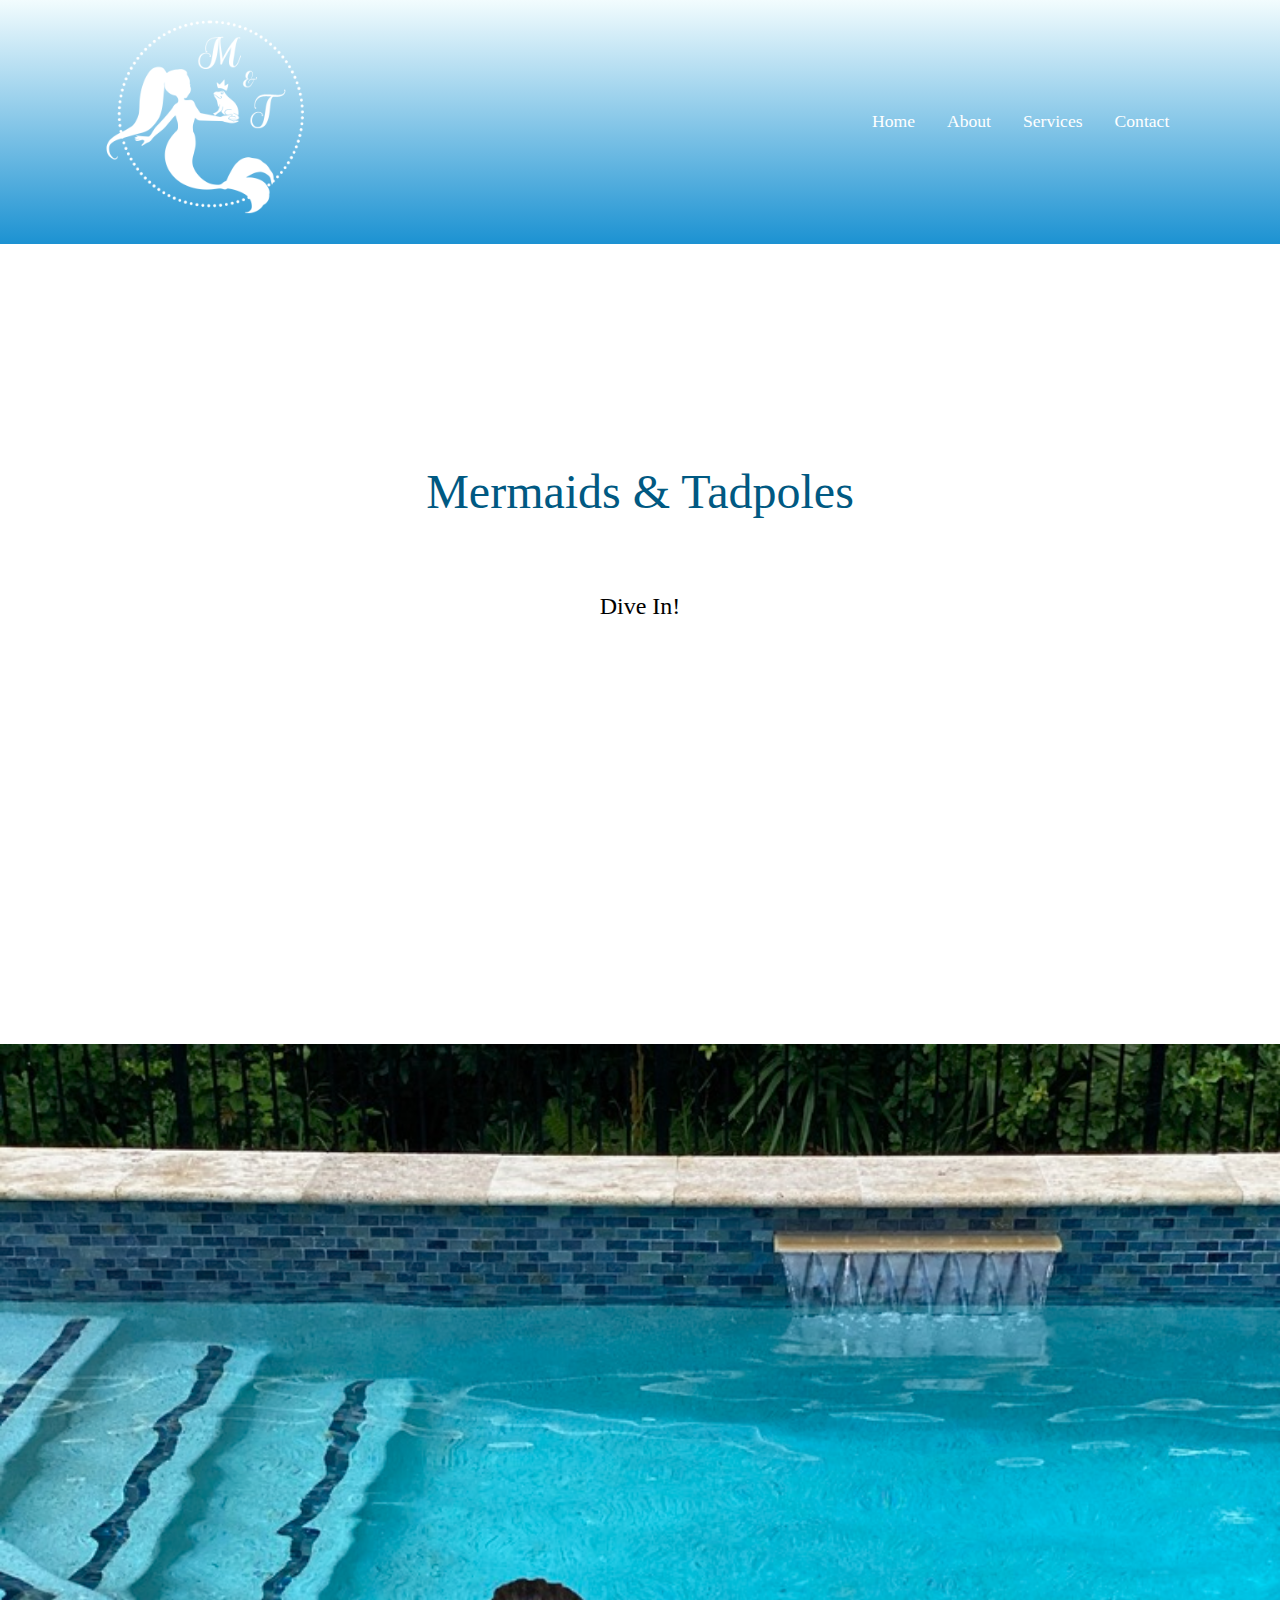
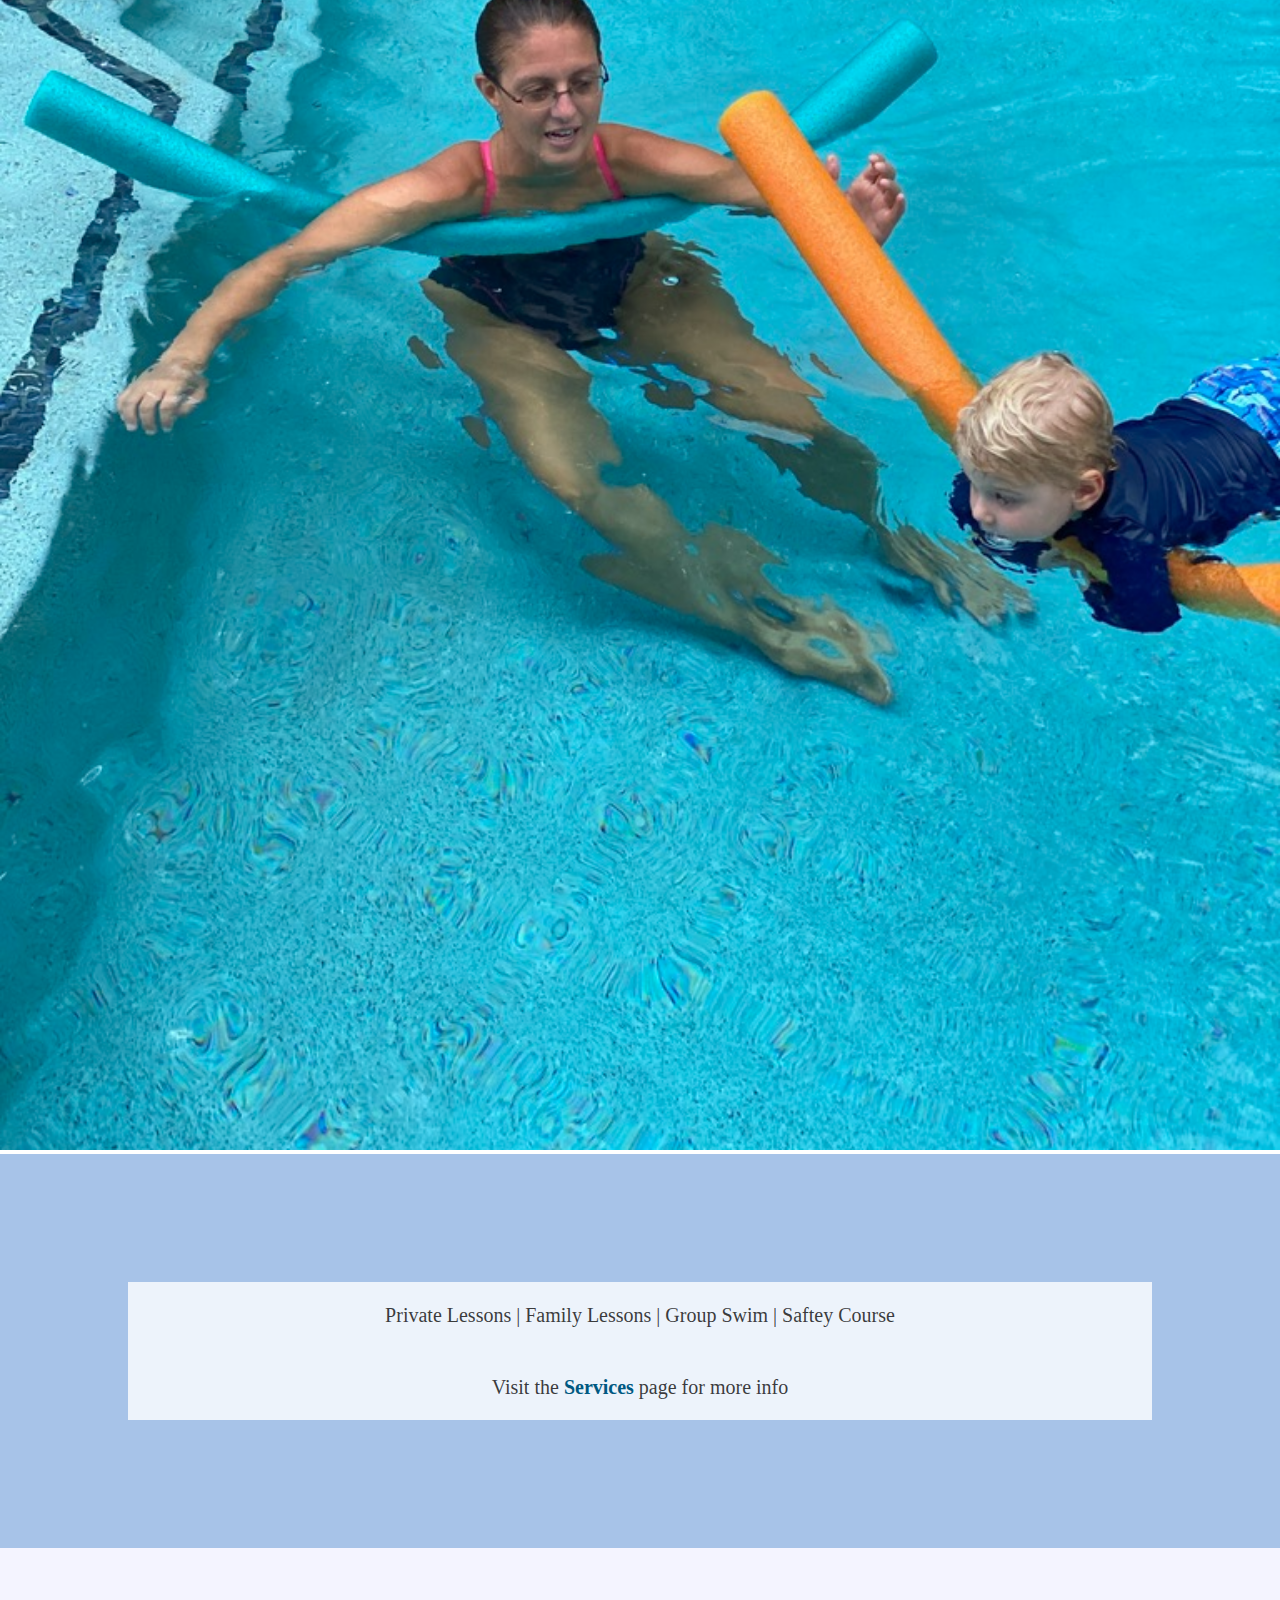
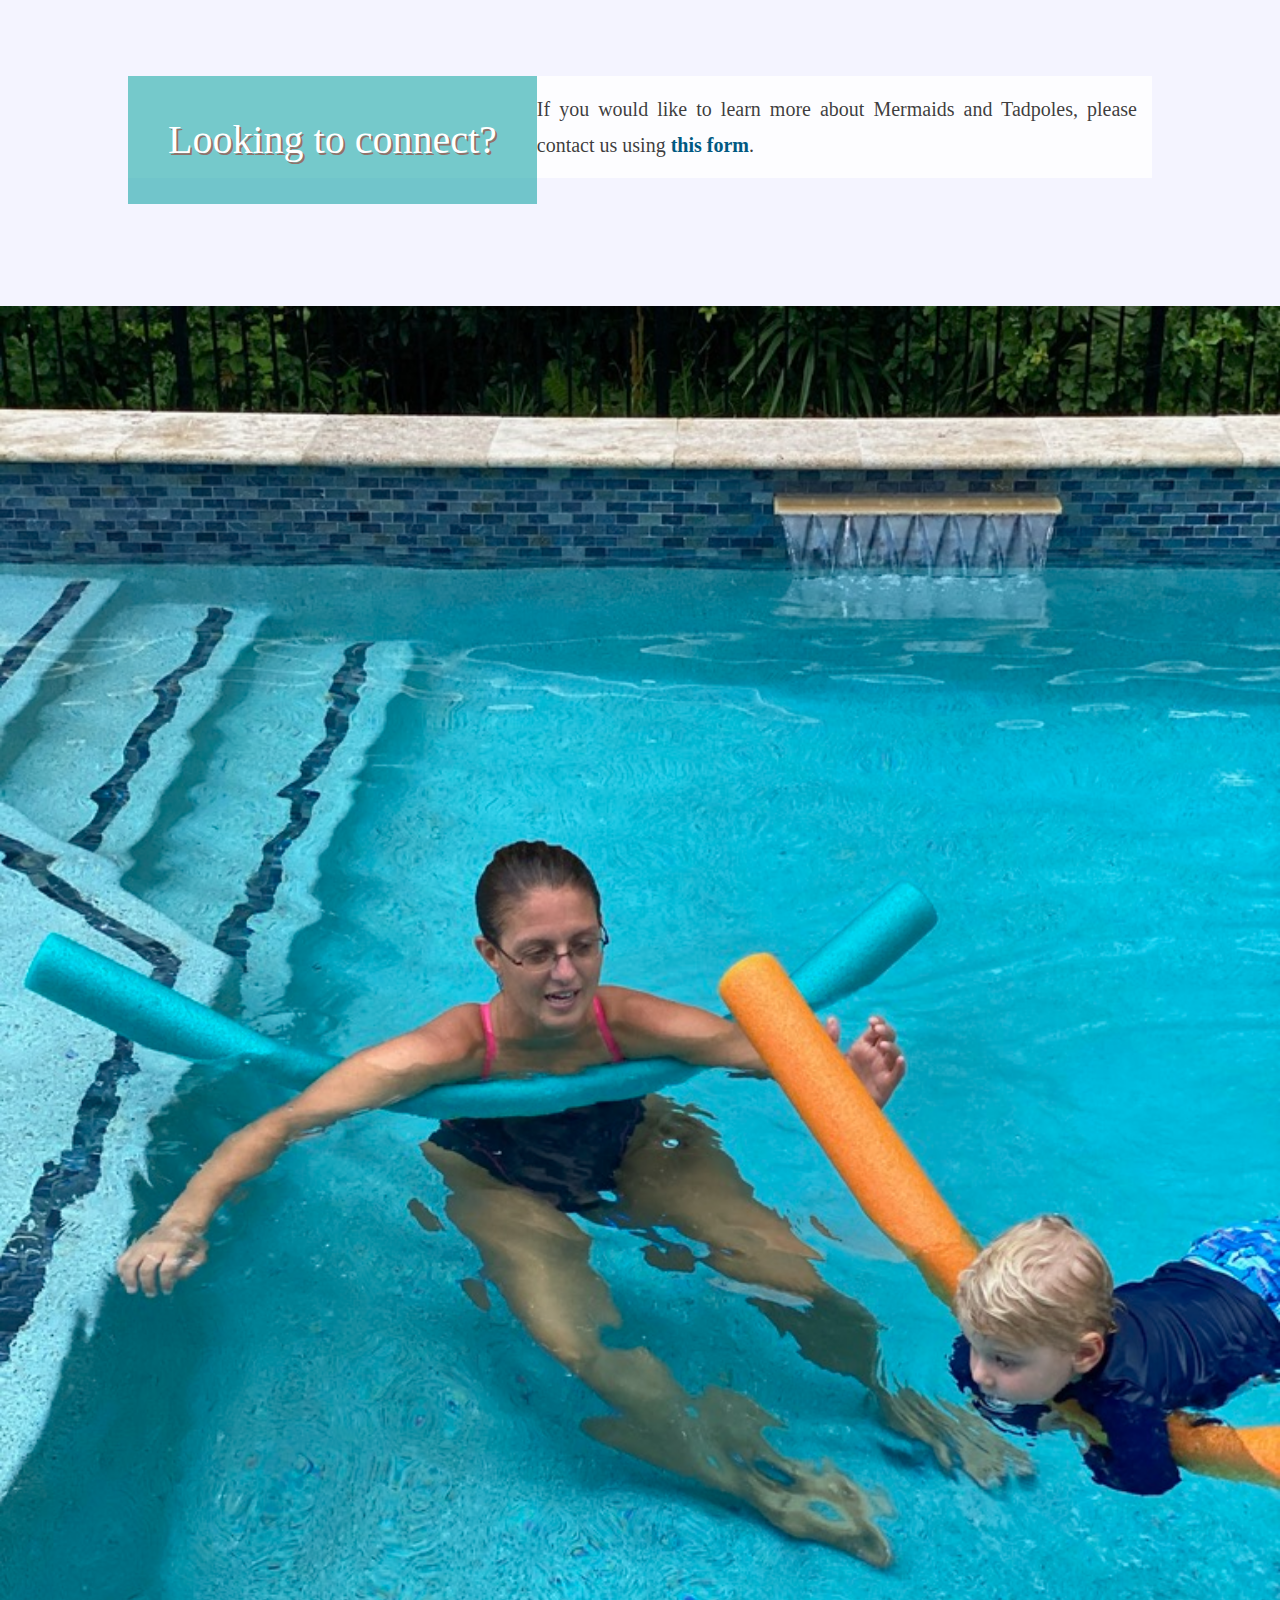
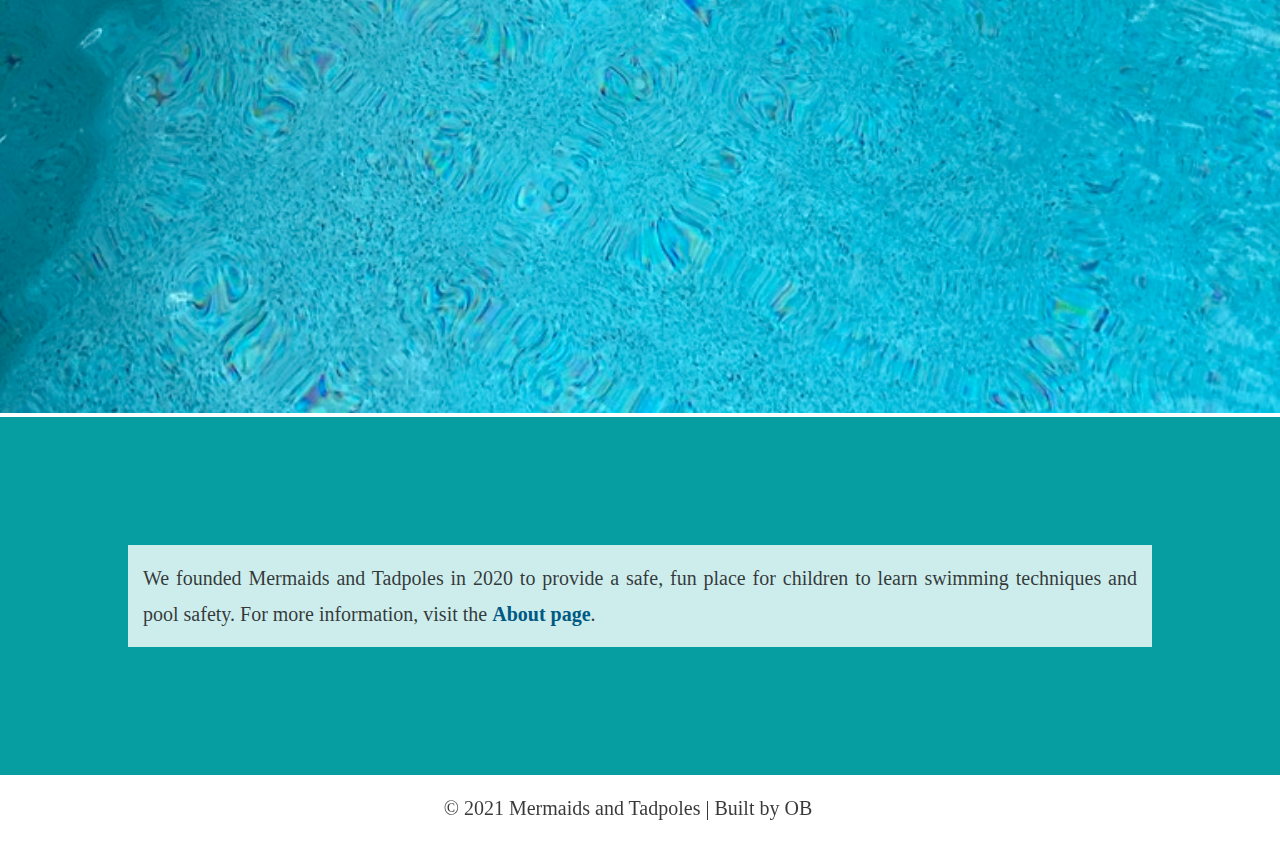
<file: index.html>
<!DOCTYPE html>
<html lang="en">

<head>

    <meta charset="utf-8">
    <meta http-equiv="X-UA-Compatible" content="IE=edge">
  <meta name="viewport" content="width=device-width, initial-scale=1.0">
  <link rel="stylesheet" href="style.css">
  <link rel="preconnect" href="https://fonts.googleapis.com">
  <link rel="preconnect" href="https://fonts.gstatic.com" crossorigin>
  <link href="https://fonts.googleapis.com/css2?family=Libre+Baskerville:wght@700&display=swap" rel="stylesheet">
  <link rel="stylesheet" href="https://pro.fontawesome.com/releases/v5.10.0/css/all.css" integrity="sha384-AYmEC3Yw5cVb3ZcuHtOA93w35dYTsvhLPVnYs9eStHfGJvOvKxVfELGroGkvsg+p" crossorigin="anonymous"/>


    <title>Mermaids and Tadpoles | Home</title>

<!-- page-icon --->
<link rel="shortcut icon" href="#">

</head>
<!-- fade in animation -->
<style>
      body {
          animation: fadeInAnimation ease 3s;
          animation-iteration-count: 1;
          animation-fill-mode: forwards;
      }
      @keyframes fadeInAnimation {
          0% {
              opacity: 0;
          }
          100% {
              opacity: 1;
          }
      }


  </style>

<body>

<!--- Navigation ---->
<nav class="nav">
  <nav class="nav-menu flex-row">
    <div class="nav-brand">
    <a href="index.html"><img src="./images/micon.png" alt="tcg-logo-tiny" border="0"></a>
  </div>
  <div class="element">
    <ul class="nav-items" id="navList">
      <li class="nav-link"><a href="index.html">Home</a></li>
      <li class="nav-link"><a href="about.html">About</a></li>
      <li class="nav-link"><a href="services.html">Services</a></li>
      <li class="nav-link"><a href="contact.html">Contact</a></li>
      </ul>

      <!-- <a href="#" onclick="navData()" class="navIcon">
        <i class="fas fa-bars"></i>
      </a> -->
  </div>

</nav>

<!-- Main site -->
<main>

<section class="site-title">
  <div class="site-background">
<h1 id="title" onclick="scrollWin()">Mermaids & Tadpoles</h1>
<button class="btn"><h2<a href="about.html">Dive In!</a></h2></button>
</div>
</section>

<!--rotating gallery-->
<div class="centered">
        <img src="images/2.jpeg" id="adBanner" alt="Ad Banner" width="100%">
     </div>

  </div>
  <div style="background-color:#a7c3e8; color: #ffffff; text-align: center; vertical-align: middle; padding:10% 10%;"><p>
Private Lessons | Family Lessons | Group Swim | Saftey Course
<br>
<br>
    Visit the <a href="services.html" style="font-weight:bold">Services</a> page for more info</p>
  </div>
<div style="background-color:#f4f4ff; text-align: justify; vertical-align: middle; padding:10% 10%;"><h2>Looking to connect?</h2><p>If you would like to learn more about Mermaids and Tadpoles, please contact us using <a href="contact.html" style="font-weight:bold">this form</a>.</p>
</div>

<figure><img src="./images/2.jpeg" alt="Swimming lesson" title="Swimming lesson" style="width:100%"></figure>

<div style="background-color:#069ea0; text-align: justify; vertical-align: middle; padding:10% 10%;"><p>We founded Mermaids and Tadpoles in 2020 to provide a safe, fun place for children to learn swimming techniques and pool safety. For more information, visit the <a href="about.html" style="font-weight:bold">About page</a>.
</div>


</main>

<script type="text/javascript" src="C:\Users\olivi\OneDrive\Desktop\COM 6338\Project_3\js\mermaid.js"></script>
</body>

<!---footer--->
<footer class="sticky-footer">
<p>© 2021 Mermaids and Tadpoles | Built by OB</p>
</footer>


</html>
</file>
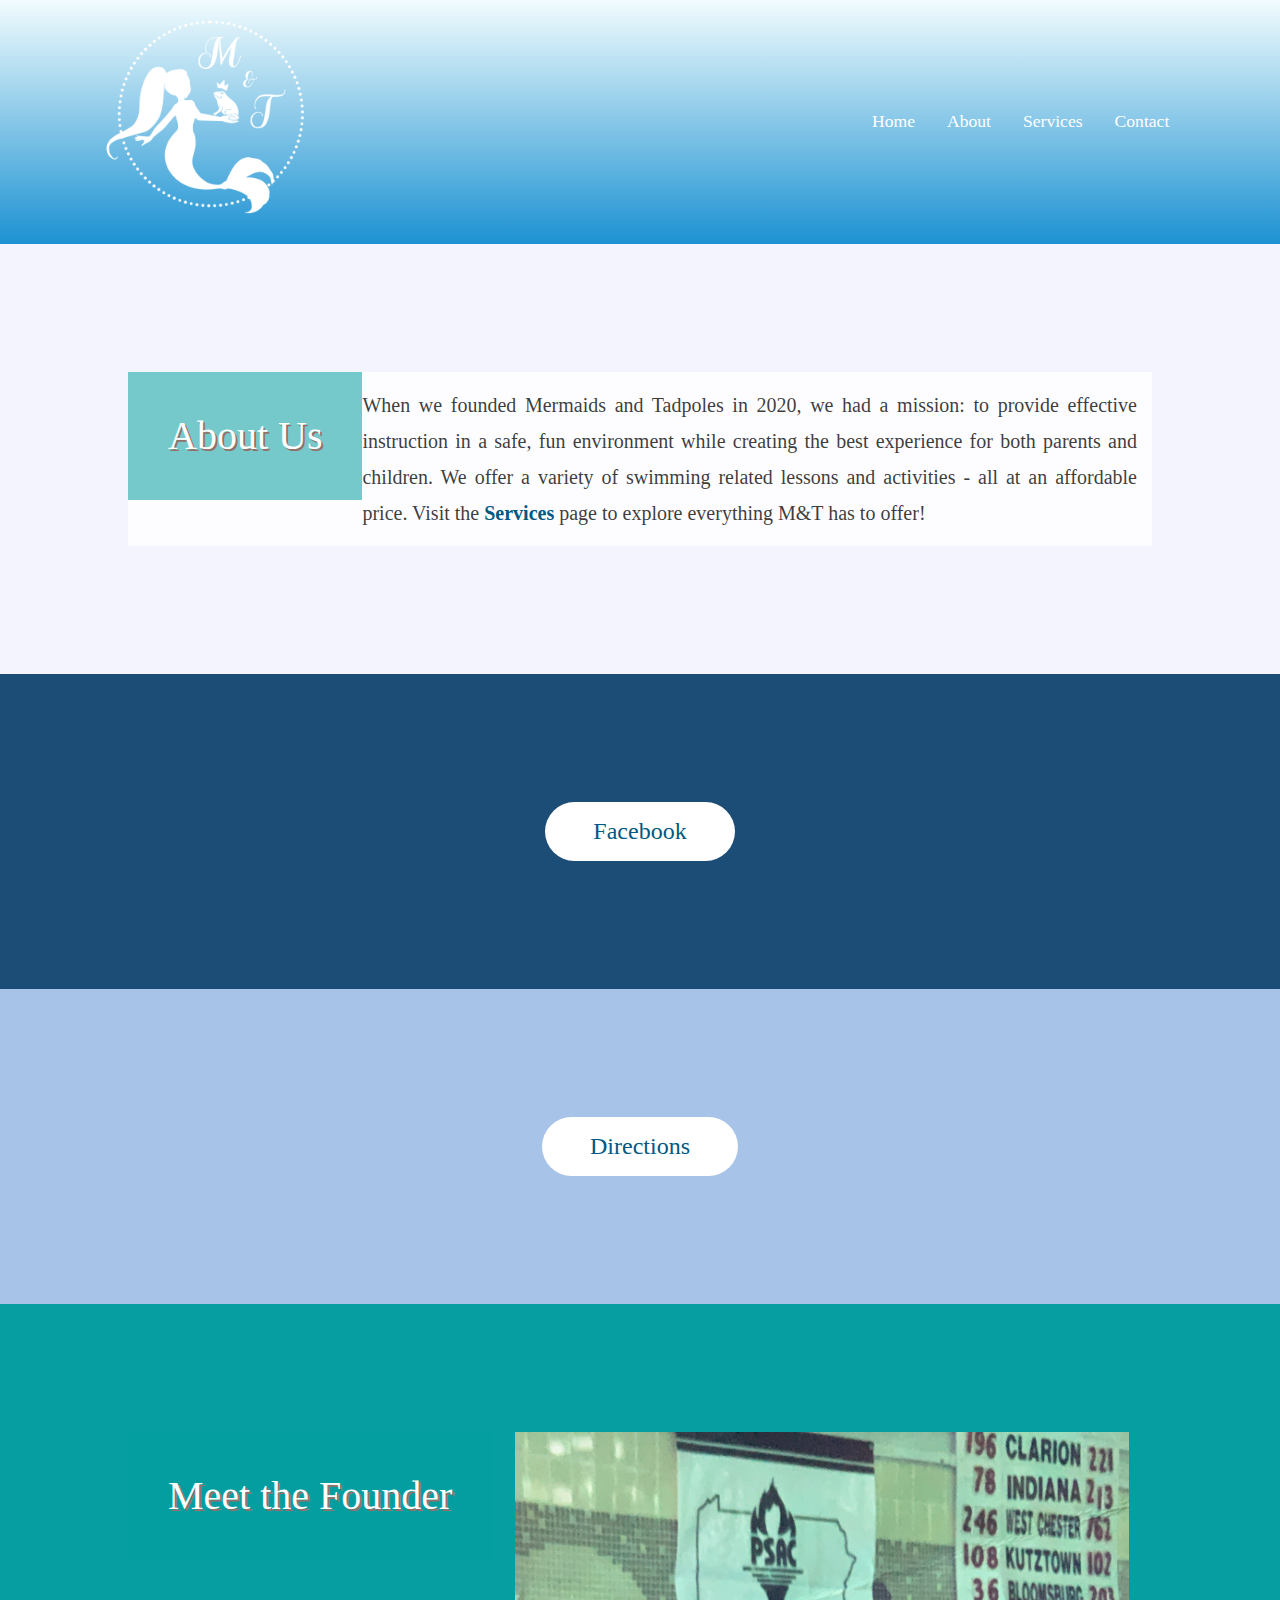
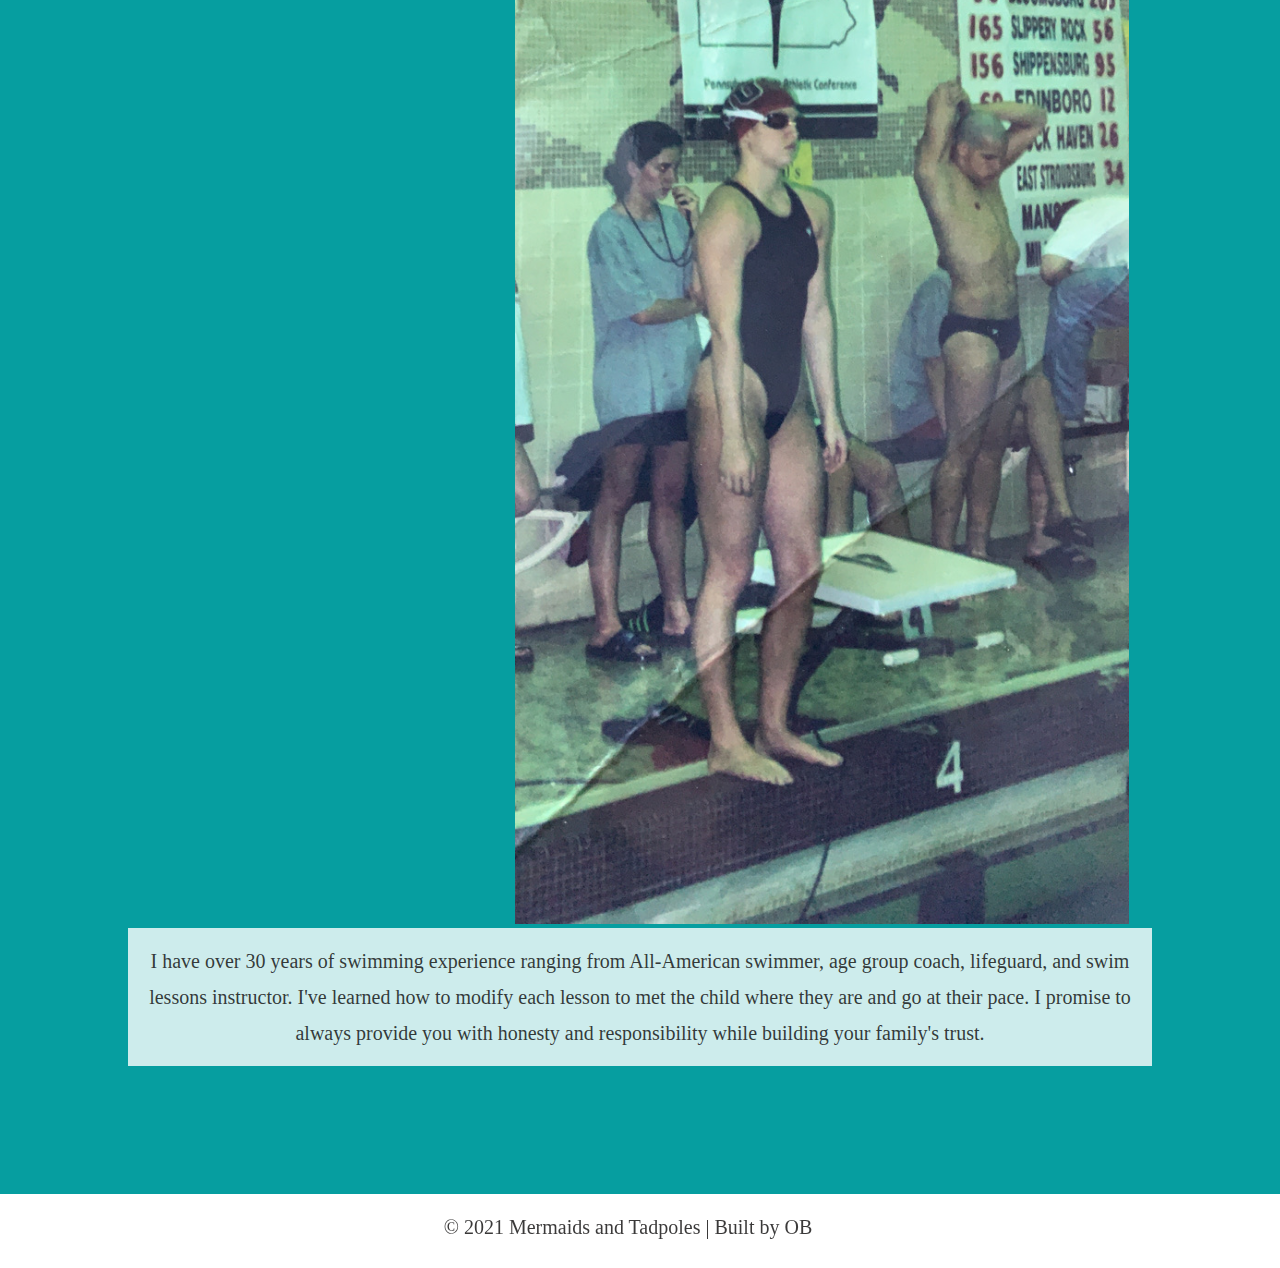
<file: about.html>
<!DOCTYPE html>
<html lang="en">

<head>

    <meta charset="utf-8">
    <meta http-equiv="X-UA-Compatible" content="IE=edge">
  <meta name="viewport" content="width=device-width, initial-scale=1.0">
  <link rel="stylesheet" href="style.css">
  <link rel="preconnect" href="https://fonts.googleapis.com">
  <link rel="preconnect" href="https://fonts.gstatic.com" crossorigin>
  <link href="https://fonts.googleapis.com/css2?family=Libre+Baskerville:wght@700&display=swap" rel="stylesheet">
  <link rel="stylesheet" href="https://pro.fontawesome.com/releases/v5.10.0/css/all.css" integrity="sha384-AYmEC3Yw5cVb3ZcuHtOA93w35dYTsvhLPVnYs9eStHfGJvOvKxVfELGroGkvsg+p" crossorigin="anonymous"/>

    <title>Mermaids and Tadpoles | About</title>

<!-- page-icon --->
<link rel="shortcut icon" href="#">

</head>
<!-- fade in animation -->
<style>
      body {
          animation: fadeInAnimation ease 3s;
          animation-iteration-count: 1;
          animation-fill-mode: forwards;
      }
      @keyframes fadeInAnimation {
          0% {
              opacity: 0;
          }
          100% {
              opacity: 1;
          }
      }
  </style>

<body>

<!--- Navigation ---->
<nav class="nav">
  <nav class="nav-menu flex-row">
    <div class="nav-brand">
      <a href="index.html"><img src="./images/micon.png" alt="tcg-logo-tiny" border="0"></a>
  </div>
  <div class="element">
    <ul class="nav-items" id="navList">
      <li class="nav-link"><a href="index.html">Home</a></li>
      <li class="nav-link"><a href="about.html">About</a></li>
      <li class="nav-link"><a href="services.html">Services</a></li>
      <li class="nav-link"><a href="contact.html">Contact</a></li>
      </ul>

      <!-- <a href="#" onclick="navData()" class="navIcon">
        <i class="fas fa-bars"></i>
      </a> -->
  </div>

</nav>

<!--x- Navigation -x-->

<!-- Main site -->
<main>
<div style="background-color:#f4f4ff; text-align: justify; vertical-align: middle; padding:10% 10%;"><h2 id="title" onclick="scrollWin()">About Us</h2><p>When we founded Mermaids and Tadpoles in 2020, we had a mission: to provide effective instruction in a safe, fun environment while creating the best experience for both parents and children. We offer a variety of swimming related lessons and activities - all at an affordable price. Visit the <a href="services.html" style="font-weight:bold">Services</a> page to explore everything M&T has to offer! </p>
</div>

<div style="background-color:#1c4d77; text-align: center; vertical-align: middle; padding:10% 10%;"><button class="btn"><a href="https://www.facebook.com/mermaidsntadpoles/">Facebook</a></button></div>

<div style="background-color:#a7c3e8; text-align: center; vertical-align: middle; padding:10% 10%;"><button class="btn"><a href="https://www.google.com/maps/place/Mermaids+%26+Tadpoles/@29.8906047,-81.3431782,12z/data=!4m5!3m4!1s0x88e5cda802a8bf25:0x37f5c46c3261b2b9!8m2!3d30.0769493!4d-81.5151306">Directions</a></button></div>

<!-- <div style="background-color:#cce5e7; text-align: center; vertical-align: middle; padding:10% 10%;"><h2>Meet the Owner</h2>
<img src="./images/tcg_1.jpg" alt="The owner on set">
</div> -->
<div style="background-color:#069ea0; text-align: center; vertical-align: middle; padding:10% 10%;">
<h2>Meet the Founder</h2>
<figure><img src="./images/vintage.jpeg" alt="Owner of M&T" title="Owner of M&T" style="width:60%"></figure>
<p>I have over 30 years of swimming experience ranging from All-American swimmer, age group coach, lifeguard, and swim lessons instructor. I've learned how to modify each lesson to met the child where they are and go at their pace. I promise to always provide you with honesty and responsibility while building your family's trust.</p>
</div>
</main>

<!---footer--->
<footer class="sticky-footer">
<p>© 2021 Mermaids and Tadpoles | Built by OB</p>
</footer>

<!-- <script src="https://cdnjs.cloudflare.com/ajax/libs/jquery/3.2.1/jquery.min.js"></script> -->
<script type="text/javascript" src="C:\Users\olivi\OneDrive\Desktop\COM 6338\Project_3\js\mermaid.js"></script>

</body>
</html>
</file>
<file: style.css>
/*reset*/
*, html {
  margin: 0;
  padding: 0;
  border: 0;
  font-size: 100%;
  font: inherit;
  vertical-align: baseline;
}
/*media query for mobile*/

/* @media screen and (min-width: 750px) {
  #container {
    width: 50%;
    height: 100%;
  } */

  #about figure{
  width: 100%;
  text-align: center;
  font-style: italic;
  font-size: smaller;
  margin: 0.5em;
  padding: 0.5em;
  position: relative;
}


  #about .image-caption-text{
  	margin-top: 10px;
    margin-left: -30px;
  }

  figure .figcaption{
  	position: relative;
  	color: rgb(91, 91, 91);
  	float: center;
  	font-style: italic;
  	font-size: 1.125em;
  	text-align: center;
  	width: 300px;
  }

  figure .img{
    display: flex;
    width: 100%;
    margin: auto;
    padding-top: 20%;
    justify-content: center;
  }

  #about, aside {
	padding: 20px 0;
}

  #about {
    background: var(--cloud);

  }

  aside {
    width: 30%;
    height: 40%;
  }

  aside figure img {
    width: 100%;
    margin: auto;
  }

  aside h2 {
    padding-bottom: 15px;
  }
}

body {
  line-height: 1rem;
}
ol,
ul {
  list-style: none;
}
blockquote,
q {
  quotes: none;
}
blockquote:before,
blockquote:after,
q:before,
q:after {
  content: "";
  content: none;
}
table {
  border-collapse: collapse;
  border-spacing: 0;
}

@import url('../css/fonts.css');

html, body{
  box-sizing: border-box;
}

:root{
/* -- font families -- */


/* -- reference colors -- */

--white: #ffffff;
--black: #000000;
--dkblue: #
/* -- gradient colors --*/

--glass: linear-gradient(to top, #dfe9f3 0%, white 100%);
--blue: linear-gradient(to top, #0f0c29, #302b63, #24243e);
--cloud: linear-gradient(to top, #1c92d2, #f2fcfe);
}

/* --------------------------- styles ---------------- */
a{
  text-decoration: none;
  color: #005982;
}

.flex-row{
  display: flex;
  flex-flow: row wrap;
}

ul{
  list-style-type: none;
}

h1, h2, h3 {
    margin: 0;
    padding: 1em;
    font-weight: strong;
		text-shadow: 2px 2px #91726a;
    font-family: 'Calibri';
		text-align: center;
}

h1 {
  margin: 0;
  padding: 1em;
  text-shadow: 2px 2px #FFFFFF;
	font-family: 'The Humble Script';
  color: #005982;
  font-size: 3em;
	line-height: 5rem;
  margin-top: 0;
  text-align: center;
}

h2 {
  margin: 0;
  padding:1em;
	float: left;
	font-family: 'Century Gothic';
  color: #ffffff;
    font-size: 2.5em;
		line-height: 120%;
		background-color: rgb(6, 158, 160, .55);
}

h3 {
    font-size: 2em;
}
h4 {
	font-size: 1.25em;
	text-align: center;
    margin-top: 1.5rem;
		padding: .75em;
		color: #ffddde;
		background-color: rgb(236, 159, 185, .75);
}

p {
	font-size: 1.25em;
  font-family: 'Century Gothic';
    margin-top: 0;
    line-height: 180%;
		padding: .75em;
		color: rgb(9, 8, 8, .80);
		background-color: rgb(255, 255, 255, .80);
}

/*
h1{
  display: flex;
  justify-content: center;
  width: 20%;
  margin-top: 10px;
  line-height: 7rem;
  height: 15rem;
  font-family: The Humble Script;
  font-size: 3.5rem;
  background-color: rgb(255, 255, 255, .8);
  color: #069ea0;
  text-shadow: 2px 2px white;
}

h2{
  display: flex;
  text-align: center;
  text-decoration: italic;
  padding-top: 10%;
  padding-left: 20%;
  padding-bottom: 5rem;
  line-height: 3rem;
  font-family: Century gothic;
  font-size: 2.1rem;
  color: var(--black);
  text-shadow: 2px 2px white;
}

h3{
  display: flex;
  font-family: Century gothic;
  text-align: justify;
  text-decoration: italic;
  padding-top: 5%;
  font-family: Garamond;
  font-size: 1.5rem;
  color: black;
}

h4{
  text-align: center;
  text-decoration: underline;
  /* font-family: Century gothic;
  font-size: 1.5rem;
  color: var(--black);
}

p{
  display: block;
  line-height: 1.5rem;
  text-align: left;
  padding-top: 5%;
  padding-left: 10%;
  padding-right: 10%;
  padding-bottom: 5rem;
  font-family: Century Gothic;
  font-size: 1rem;
  color: var(--black);
} */


button.btn{
  background-color: #ffffff;
  font-size: 1.5rem;
  color: #000000;
  border: none;
  border-radius: 2rem;
  padding: 1rem 3rem;
  font-size: 1.5rem;
  font-family: 'Century Gothic';
  cursor: pointer;
}

button.btn:hover{
  background-color: rgb(6, 158, 60, .4);
  text-decoration: 'strong';
  font-size: 1.75rem;
  color: #dce9f9;
}

button.btn:hover a{
  text-decoration: 'strong';
  font-size: 1.75rem;
  color: #ffffff;
}

.navIcon{
  display: none;
}

.about-content {
  display: flex;
  max-width: 1200px;
  margin: 0 auto;
  font-family: var(--Montserrat);
  font-size: 1.1rem;
}

#about figure img{
  width: 75%;
}

.nav .nav-menu{
  justify-content: space-around;
  align-items: center;
  background: var(--cloud);
}

.nav .nav-items{
  display: flex;
  margin: 0;
}

.nav .nav-items .nav-link{
  padding: 1.6rem 1rem;
  font-size: 1.1rem;
  position: relative;
  font-family: 'Century Gothic';
  font-size: 1.1rem;
  color: #ffffff;
}
.nav .nav-items .nav-link a{
  color: #ffffff;
}

.nav .nav-items .nav-link:hover{
  background-color: rgb(255, 255, 255, .8);
}
.nav .nav-items .nav-link:hover a{
  color: #069ea0;
}

.nav .nav-brand a{
  font-size: 1.6rem;
  padding: 1rem 0;
  display: block;
  font-family: var(--PatuaOne);
  font-size: 2.5rem;
  color: var(--black);
}

.nav-brand img {
  width: 40%;
}

.nav .social{
  padding: 1.4rem 0;
  z-index: 1000;
}

.nav .social i{
  padding: 0 .2rem;
  color: var(--black);
  font-size: 1.8rem;
}

.nav .social i:hover{
  color: #e0001e;
}

/*---- ----------------site title --------------------*/
main .site-title{
  background: url(https://i.ibb.co/bKtzJjS/water-copy.jpg);
  background-position: center;
  background-size: cover;
  background-repeat: no-repeat;
  height: 50rem;
  line-height: 2.5ch;
  justify-content: center;
}

main .site-title .site-background{
  padding-top: 10rem;
  text-align: center;
  color: var(--cloud);
}

/* main .site-title h1, h3{
  margin: auto;
  margin-top: 3.5rem;
  display: flex;
  justify-content: center;
  color: #140a00;
  text-decoration: italic;
  /*text-shadow: 2px 2px #000000;*/
}

/* ---------------------button------------------- */

main .site-title .btn{
  margin: auto;
  margin-top: 2rem;
  padding-top: 2rem;
  padding-bottom: 2rem;
  display: flex;
  justify-content: center;
  font-family: 'Century Gothic';
  font-size: 2.5rem;
  background: #628fd0;
}

main .site-title .btn:hover{
  background: rgb(6, 158, 160, .75);
  color: #ffffff;
}
/*--x-- site title --x--*/

main .header h1{
  padding-top:2rem;
  padding-bottom:3.5rem;
  font-weight: lighter;
  text-align: center;
  font-family: var(--PatuaOne);
}

/*------------------ slideshow gallery from w3schools ----------*/
* {
  box-sizing: border-box;
}

/* Position the image container (needed to position the left and right arrows) */
.container {
  position: relative;
}

/* Hide the images by default */
.mySlides {
  display: none;
}

/* Add a pointer when hovering over the thumbnail images */
.cursor {
  cursor: pointer;
}

/* Next & previous buttons */
.prev,
.next {
  cursor: pointer;
  position: absolute;
  top: 40%;
  width: auto;
  padding: 16px;
  margin-top: -50px;
  color: white;
  font-weight: bold;
  font-size: 20px;
  border-radius: 0 3px 3px 0;
  user-select: none;
  -webkit-user-select: none;
}

/* Position the "next button" to the right */
.next {
  left: 75%;
  border-radius: 3px 0 0 3px;
}

/* On hover, add a black background color with a little bit see-through */
.prev:hover,
.next:hover {
  background-color: rgba(0, 0, 0, 0.8);
}

/* Number text (1/3 etc) */
.numbertext {
  color: #f2f2f2;
  font-size: 12px;
  padding: 8px 12px;
  position: absolute;
  top: 0;
}

/* Container for image text */
.caption-container {
  text-align: center;
  background-color: #222;
  padding: 2px 16px;
  color: white;
}

.caption-container p {
  color: white;
}

.row:after {
  content: "";
  display: table;
  clear: both;
}

/* Six columns side by side */
.column {
  float: left;
  width: 16.66%;
}

/* Add a transparency effect for thumnbail images */
.demo {
  opacity: 0.6;
}

.active,
.demo:hover {
  opacity: 1;
}

.fade {
  -webkit-animation-name: fade;
  -webkit-animation-duration: 1.5s;
  animation-name: fade;
  animation-duration: 1.5s;
}

.sticky-footer{
  position: sticky;
  padding-right: 1.5rem;
  padding-bottom: .5rem;
  top: 100%;
  z-index: 99;
  color: #ffffff;
  text-align: center;
}
/*---------------------------------------------------------------*/

@media screen and (max-width: 320px) {
  .element {
    overflow: hidden;
  }

  .element #navLink {
    display: flex;
    font-size: 50%;
  }

  .element li a {
    display: flex;
    font-size: 50%;
  }

  .element a.navIcon {
    right: 20px;
    position: absolute;
    display: block;
    top: 25px;
  }

  .navIcon {
    display: block !important;
  }

  .nav .nav-items {
    /* display: none; */
  }

  .nav-brand {
    width: 10%;
  }
  .nav-brand a img {
    width: 300%;

  }

  .about-content {
    display: flex;
    justify-content: center;
  }
}

/* ------------------------- contact--------------------  */

input[type=text], select, textarea {
  width: 100%;
  padding: 12px;
  border: 1px solid #ccc;
  border-radius: 4px;
  box-sizing: border-box;
  margin-top: 6px;
  margin-bottom: 16px;
  resize: vertical
}

/* submit button */
input[type=submit] {
  background-color: #1694d3;
  color: white;
  justify-content: center;
  padding: 12px 20px;
  border: none;
  border-radius: 4px;
  cursor: pointer;
}

input[type=submit]:hover {
  background-color: #ffffff;
    color: Black;
}

/*  background color padding around the form */
.container {
  border-radius: 5px;
  background-color: rgb(255, 255, 255, .5);
  padding: 5%;
  max-width: 1100px;
	margin: 0 auto;
}

.g-container {
  max-width: inherit;
}
/*---------lightbox----------*/
html {
  box-sizing: border-box;
}

*, *:before, *:after {
  box-sizing: inherit;
}

body {
  margin: 0;
}

.preview {
	width: 100%;
}

.row {
	display: flex;
	flex-direction: row;
	justify-content: space-between;
}

.row > .col {
  padding: 0 8px;
}

.col {
  float: left;
  width: 25%;
}

.modal {
  display: none;
  position: fixed;
  z-index: 1;
  padding: 10px 62px 0px 62px;
  left: 0;
  top: 0;
  width: 100%;
  height: 100%;
  overflow: auto;
  background-color: black;
}

.modal-content {
  position: relative;
  display: flex;
  flex-direction: column;
  justify-content: center;
  margin: auto;
  padding: 0 0 0 0;
  width: 80%;
  max-width: 1200px;
}

.slide {
  display: none;

}

.image-slide {
	width: 100%;
}

.modal-preview {
	width: 100%;
}

.dots {
	display: flex;
	flex-direction: row;
	justify-content: space-between;
}

img.preview, img.modal-preview {
  opacity: 0.6;
}

img.active,
.preview:hover,
.modal-preview:hover {
  opacity: 1;
}

img.hover-shadow {
  transition: 0.3s;
}

.hover-shadow:hover {
  box-shadow: 0 4px 8px 0 rgba(0, 0, 0, 0.2), 0 6px 20px 0 rgba(0, 0, 0, 0.19);
}

.close {
  color: white;
  position: absolute;
  top: 10px;
  right: 25px;
  font-size: 35px;
  font-weight: bold;
}

.close:hover,
.close:focus {
  color: #999;
  text-decoration: none;
  cursor: pointer;
}

.previous,
.next {
  cursor: pointer;
  position: absolute;
  top: 50%;
  width: auto;
  padding: 16px;
  margin-top: -50px;
  color: white;
  font-weight: bold;
  font-size: 20px;
  transition: 0.6s ease;
  border-radius: 0 3px 3px 0;
  user-select: none;
  -webkit-user-select: none;
}

.next {
  right: 0;
  border-radius: 3px 0 0 3px;
}

.previous:hover,
.next:hover {
  background-color: rgba(0, 0, 0, 0.8);
}

/*------------------services cards------------------------------*/
.card {
background-color: rgb(167,195,232,.6);
box-shadow: 0 4px 8px 0 rgba(0,0,0,0.2);
transition: 0.3s;
width: 100%;
padding-left: 10%;
padding-right: 10%;
padding-bottom: 20%;
padding-top: 20%;
}

/* On mouse-over*/
.card:hover {
box-shadow: 0 8px 16px 0 rgba(0,0,0,0.2);
}

/* Add some padding inside the card container */
.c-container {
padding: 2px 2px;
}
/*-----------------lightbox----------*/
.lightbox {
    height: 200px;
    width: 200px;
    float: left;
    margin: 10px;
}

.img-popup {
    position: fixed;
    top: 0;
    bottom: 0;
    left: 0;
    right: 0;
    background: rgba(38, 40, 52, 0.9);
    text-align: center;
    display: none;
    z-index: 9999999999999;
    animation: pop-in;
    animation-duration: 0.5s;
    -webkit-animation: pop-in 0.5s;
    -moz-animation: pop-in 0.5s;
    -ms-animation: pop-in 0.5s;

}

.img-popup img {
    position: absolute;
    top: 50%;
    max-width: 80%;
    max-height: 80vh;
    display: inline-block;
    transform: translate(-50%, -50%);
}

.close-lightbox {
    position: absolute;
    top: 45px;
    right: 20%;
    padding: 0px 10px;
    color: #fff;
    font-size: 35px;
    border: 2px solid #fff;
    border-radius: 50%;
    z-index: 99;
    cursor: pointer;
}
.lightboxfadeout{
    animation: fadeout;
    animation-duration: 0.5s;
    -webkit-animation: fadeout 0.5s;
    -moz-animation: fadeout 0.5s;
    -ms-animation: fadeout 0.5s;
}

@keyframes pop-in {
    0% {
        opacity: 0;
        transform: scale(0.1);
    }
    100% {
        opacity: 1;
        transform: scale(1);
    }
}

@-webkit-keyframes pop-in {
    0% {
        opacity: 0;
        -webkit-transform: scale(0.1);
    }
    100% {
        opacity: 1;
        -webkit-transform: scale(1);
    }
}

@-moz-keyframes pop-in {
    0% {
        opacity: 0;
        -moz-transform: scale(0.1);
    }
    100% {
        opacity: 1;
        -moz-transform: scale(1);
    }
}


@keyframes fadeout {
    100% {
        opacity: 0;
        transform: scale(0.1);
    }
    0% {
        opacity: 1;
        transform: scale(1);
    }
}

@-webkit-keyframes fadeout {
    100% {
        opacity: 0;
        -webkit-transform: scale(0.1);
    }
    0% {
        opacity: 1;
        -webkit-transform: scale(1);
    }
}

@-moz-keyframes fadeout {
    100% {
        opacity: 0;
        -moz-transform: scale(0.1);
    }
    0% {
        opacity: 1;
        -moz-transform: scale(1);
    }
}
</file>
